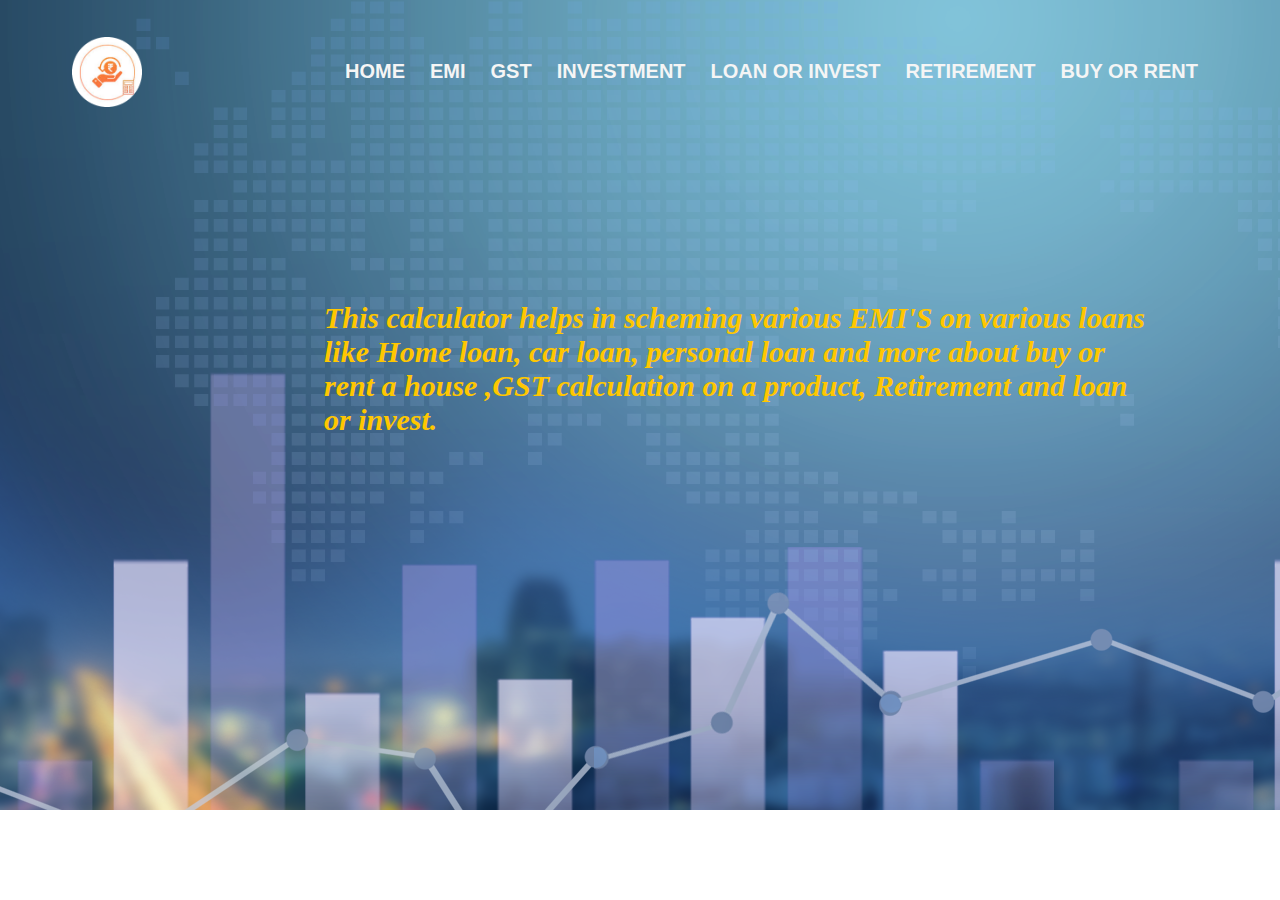
<file: index.html>
<!DOCTYPE html>
<html lang="en">

<head>
    <meta charset="UTF-8">
    <meta http-equiv="X-UA-Compatible" content="IE=edge">
    <meta name="viewport" content="width=device-width, initial-scale=1.0">
    <link rel="stylesheet" href="style.css">
    <title>BotCoders</title>
</head>

<body>
    <!--------------- NAVBAR START ------------->
    <div class="navbar">
        <div class="logo">
            <img href="#" src="asset/logo.png" alt="This is an image">
        </div>


        <div class="tools" style="margin-right: 4rem; font-size: 20px;">
            <a href="index.html">HOME</a>
            <a href="emi.html" target="_blank" class="serv">EMI</a>
            <a href="on_service.html" class="scrollto">GST</a>
            <a href="on_service.html" class="scrollto">INVESTMENT</a>
            <a href="on_service.html" class="scrollto">LOAN OR INVEST</a>
            <a href="on_service.html" class="scrollto">RETIREMENT</a>
            <a href="on_service.html" class="scrollto">BUY OR RENT</a>
        </div>

        <!-- <div class="contact">
            <a href="#contact" class="scrollto">Contact Us</a>
        </div> -->
    </div>
    <!--------------- NAVBAR END ------------->

    <section>
        <div class="container">
            <p>This calculator helps in scheming various EMI'S on various
                loans like Home loan, car loan, personal loan and more
                about buy or rent a house ,GST calculation on a product,
                Retirement and loan or invest.</p>
        </div>
    </section>
    <!--------------- CONTACT US SECTION STARTS ------------->

    <!-- <section id="contact" class="contactus">
        <div id="handles" class="contact2">
            <h3>BOTCODERS</h3>
            <p>
                <strong>Phone:</strong>+91 9837726806<br>
                <strong>Email:</strong> botcoders@gmail.com<br>
            </p>
        </div>
        <div id="usefullinks" class="contact2">
            <h4>TEAM MEMBERS</h4>
            <ul>
                <li><i class="bi bi-chevron-right"></i><a href="">SHIRANSH PRATAP SINGH</a></li>
                <li><i class="bi bi-chevron-right"></i><a href="">KESHAV SHARMA</a></li>
                <li><i class="bi bi-chevron-right"></i><a href="">HARSH SINGH</a></li>
                <li><i class="bi bi-chevron-right"></i><a href="">LAVISH MITTAL</a></li>
                <li><i class="bi bi-chevron-right"></i><a href="">ANJALI KAUSHIK</a></li>
            </ul>
        </div>

        <div id="connect" class="contact2">
            <h4>Connect With Us</h4>
            <p>Please Mention your Contact details</p>
            <form action="index.php" method="post">
                <input type="name" name="name" placeholder="Name">
                <input type="email" name="email" placeholder="E-mail">
                <input type="text" name="service" placeholder="Calculator you need">
                <input type="text" name="message" id="message" placeholder="Drop your message here">
                <input type="submit" value="Submit" class="submit" target="_blank" > -->
    <!-- <button class="submit">Submit</button>
            </form>
        </div>
    </section> -->
    <!--------------- CONTACT US SECTION ENDS ------------->

    <script src="app.js"></script>

</body>

</html>
</file>
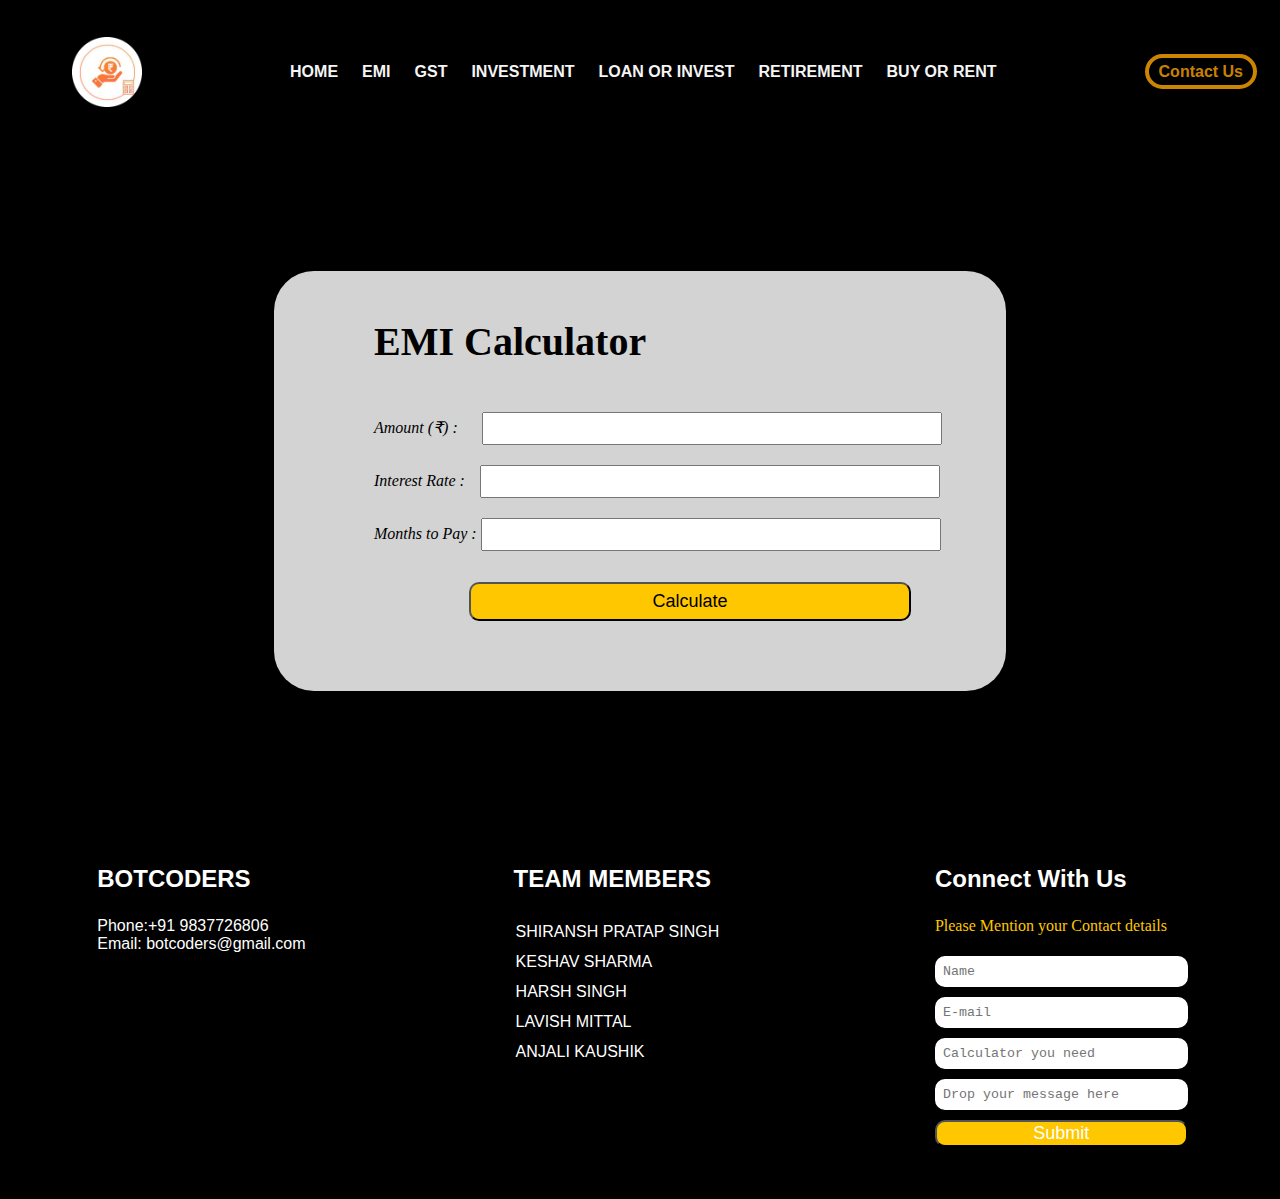
<file: emi.html>
<!DOCTYPE html>
<html lang="en">
<head>
    <meta charset="UTF-8">
    <meta http-equiv="X-UA-Compatible" content="IE=edge">
    <meta name="viewport" content="width=device-width, initial-scale=1.0">
    <link rel="stylesheet" href="style1.css">
    <title>Botcoders</title>
</head>
<body>
     <!--------------- NAVBAR START ------------->
     <div class="navbar">
        <div class="logo">
            <img href="#" src="asset/logo.png" alt="This is an image">
        </div>


        <div class="tools">
            <a href="index.html">HOME</a>
            <a href="#" target="_blank" class="serv">EMI</a>
            <a href="on_service.html" class="scrollto">GST</a>
            <a href="on_service.html" class="scrollto">INVESTMENT</a>
            <a href="on_service.html" class="scrollto">LOAN OR INVEST</a>
            <a href="on_service.html" class="scrollto">RETIREMENT</a>
            <a href="on_service.html" class="scrollto">BUY OR RENT</a>
        </div>

        <div class="contact">
            <a href="#contact" class="scrollto">Contact Us</a>
        </div>
    </div>
    <!--------------- NAVBAR END ------------->

    <!---------------Emi calc start ----------->
    <div class="calculator">

        <h1>EMI Calculator</h1>

        <label> <i style="margin-right: 20px;">Amount (₹) :</i>
            <input id="amount" type="number" required>
            <!-- <input type="range" min="1" max="1000000" value="5000" class="slider" id="amount2"> -->


        </label>

        <label> <i style="margin-right: 11px;"> Interest Rate : </i>
            <input id="rate" type="number" required>
        </label>

        <label><i>Months to Pay : </i>
            <input id="months" type="number" required>
        </label>
        <input class="submit1" type="button" value="Calculate" onclick="Calculate()">
        <h2 id="total"></h2>

    </div>

    <!---------------Emi calc end ----------->

    <!--------------- CONTACT US SECTION STARTS ------------->

    <section id="contact" class="contactus">
        <div id="handles" class="contact2">
            <h3>BOTCODERS</h3>
            <p>
                <strong>Phone:</strong>+91 9837726806<br>
                <strong>Email:</strong> botcoders@gmail.com<br>
            </p>
        </div>
        <div id="usefullinks" class="contact2">
            <h4>TEAM MEMBERS</h4>
            <ul>
                <li><i class="bi bi-chevron-right"></i><a href="">SHIRANSH PRATAP SINGH</a></li>
                <li><i class="bi bi-chevron-right"></i><a href="">KESHAV SHARMA</a></li>
                <li><i class="bi bi-chevron-right"></i><a href="">HARSH SINGH</a></li>
                <li><i class="bi bi-chevron-right"></i><a href="">LAVISH MITTAL</a></li>
                <li><i class="bi bi-chevron-right"></i><a href="">ANJALI KAUSHIK</a></li>
            </ul>
        </div>

        <div id="connect" class="contact2">
            <h4>Connect With Us</h4>
            <p>Please Mention your Contact details</p>
            <form action="index.php" method="post">
                <input type="name" name="name" placeholder="Name">
                <input type="email" name="email" placeholder="E-mail">
                <input type="text" name="service" placeholder="Calculator you need">
                <input type="text" name="message" id="message" placeholder="Drop your message here">
                <!-- <input type="submit" value="Submit" class="submit" target="_blank" > -->
                <button class="submit">Submit</button>
            </form>
        </div>
    </section>
    <!--------------- CONTACT US SECTION ENDS ------------->

    <script src="app.js"></script>
</body>
</html>
</file>
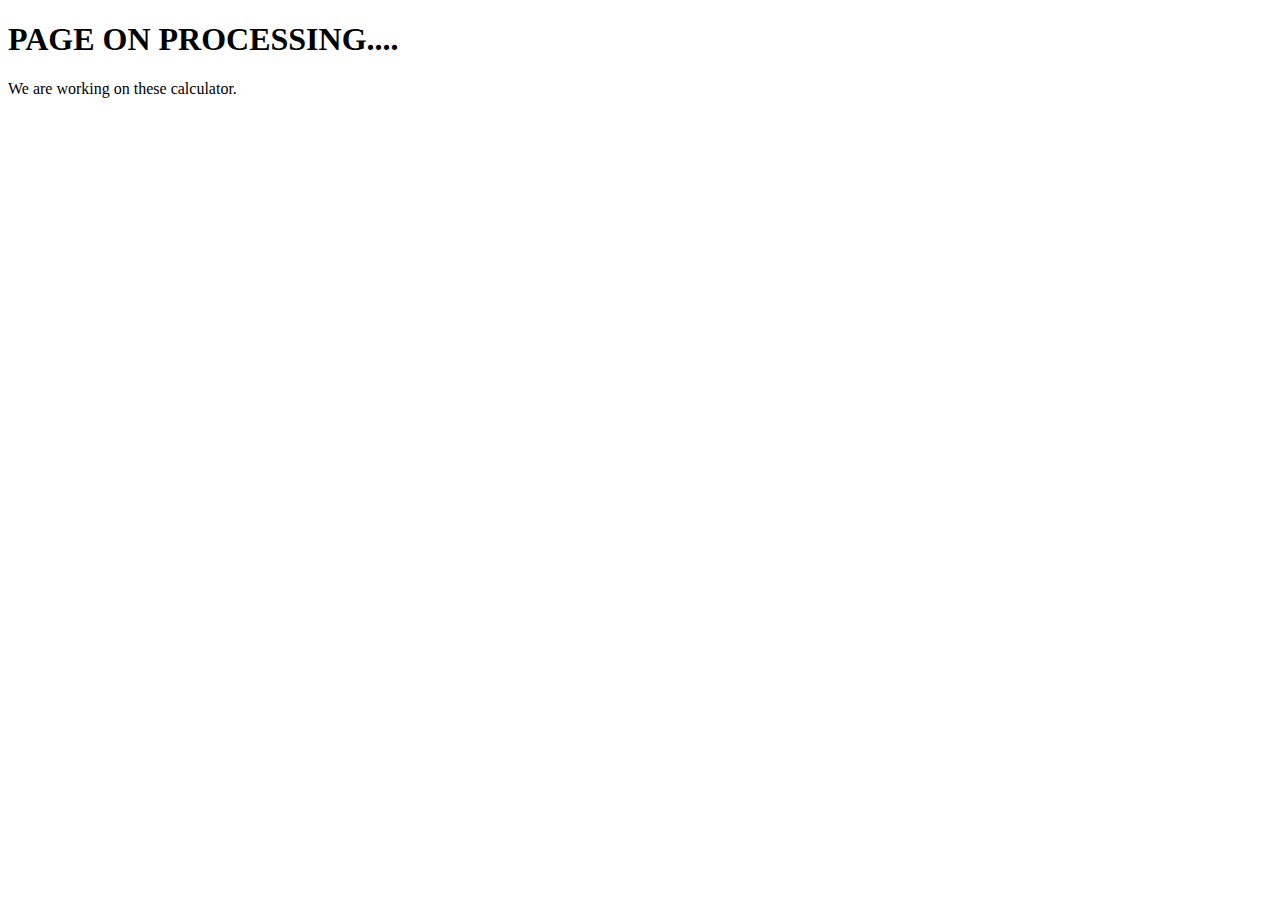
<file: on_service.html>
<!DOCTYPE html>
<html lang="en">
<head>
    <meta charset="UTF-8">
    <meta http-equiv="X-UA-Compatible" content="IE=edge">
    <meta name="viewport" content="width=device-width, initial-scale=1.0">
    <title>Botcoder</title>
    
</head>
<body>
    <h1>PAGE ON PROCESSING....</h1>
    <p>We are working on these calculator.</p>
</body>
</html>
</file>
<file: style.css>
body{
    background: url(/asset/backg.png) no-repeat;
    /* position: absolute;
    height: 900px; */
}

/*<------------ Navbar Start --------------> */

.navbar {
    display: flex;
    justify-content: space-between;
    align-items: center;
    margin-top: 2rem;
}

.logo img {
    width: 70px;
    padding-left: 4rem;
    padding-top: 5px;
}

.logo img:hover {
    cursor: pointer;
}

.navbar a {
    color: whitesmoke;
    text-decoration: none;
    list-style: none;
    padding-left: 10px;
    padding-right: 10px;
    font-family: -apple-system, BlinkMacSystemFont, 'Segoe UI', Roboto, Oxygen, Ubuntu, Cantarell, 'Open Sans', 'Helvetica Neue', sans-serif;
    font-weight: bold;
}

.navbar a:hover {
    color: #ffc700;
}

.contact a {
    color: rgba(255, 166, 0, 0.80);
    padding-top: 5px;
    padding-bottom: 5px;
    border: 4px solid rgba(255, 166, 0, 0.80);
    border-radius: 25px;
    margin-right: 15px;
}

.contact a:hover {
    color: rgb(172, 9, 9);
    border-color: rgb(172, 9, 9);
}
/* ******************************************** */

.container{
    /* height: 700px; */
    font-size: 30px;
    font-style: italic;
    margin-left: 25%;
    margin-right: 10%;
    margin-top: 15%;
    color: #ffc700;
    font-weight: bolder;
}

/* <!--------------- CONTACT US SECTION STARTS -------------> */

.contactus {
    display: flex;
    background-color: rgba(0, 0, 0, 0.9);
    width: 92rem; 
    /* width: 100%; */
    /* height: 450px; */
    margin-left: -8px;
    justify-content: space-around;
    flex-direction: row;
    margin-top: 10px;
}

.contact2 {
    width: 20%;
    height: 300px;
    margin: auto;
}

#handles h3 {
    color: white;
    font-family: "Raleway", sans-serif;
    font-weight: 700;
    font-size: x-large;
    padding-left: 5px;
}

#handles p {
    color: white;
    font-family: 'Franklin Gothic Medium', 'Arial Narrow', Arial, sans-serif;
    padding-left: 5px;
    font-weight: 100;
}

#usefullinks h4{
    border: none;
    color: white;
    font-size:x-large;
    font-family: 'Franklin Gothic Medium', 'Arial Narrow', Arial, sans-serif;
}

#usefullinks a{
    text-decoration: none;
    border: none;
    font-family: 'Franklin Gothic Medium', 'Arial Narrow', Arial, sans-serif;
    color: white;
}

#usefullinks ul{
    list-style: none;
    padding-left: inherit;
   
}

#usefullinks ul i{
    color: #ffc700;
    padding-right: 2px;
}

#usefullinks li{
    padding-top: 6px;
    padding-bottom: 6px;
    
}

#ourservices h4{
    border: none;
    color: white;
    font-size: large;
    font-family: 'Franklin Gothic Medium', 'Arial Narrow', Arial, sans-serif;
}

#ourservices a{
    text-decoration: none;
    border: none;
    font-family: 'Franklin Gothic Medium', 'Arial Narrow', Arial, sans-serif;
    color: white;
}

#ourservices ul{
    list-style: none;
    padding-left: inherit;
   
}

#ourservices ul i{
    color: #ffc700;
    padding-right: 2px;
}

#ourservices li{
    padding-top: 10px;
    padding-bottom: 10px;
    
}

.contact2 h4{
    color: white;
    font-family: 'Franklin Gothic Medium', 'Arial Narrow', Arial, sans-serif;
    font-size: x-large;
    margin-top: 24px;
    margin-bottom: 24px;
}

.contact2 p{
    color: #ffc700;
    font-family: cursive;
}

.contact2 input{
    margin-top: 5px;
    margin-bottom: 5px;
    padding: 6px;
    width: -webkit-fill-available;
    border-radius: 10px;
    font-family: monospace;
    border: 2px solid white;
}

.submit{
    background-color: #ffc700;
    color: white;
    font-size: large;
    margin-top: 5px;
    border-radius: 10px;
    width: -webkit-fill-available;
}

.contact2 .submit:hover{
    cursor: pointer;
}
</file>
<file: style1.css>
body{
    background-color: black;
}

/*<------------ Navbar Start --------------> */

.navbar {
    display: flex;
    justify-content: space-between;
    align-items: center;
    margin-top: 2rem;
}

.logo img {
    width: 70px;
    padding-left: 4rem;
    padding-top: 5px;
}

.logo img:hover {
    cursor: pointer;
}

.navbar a {
    color: whitesmoke;
    text-decoration: none;
    list-style: none;
    padding-left: 10px;
    padding-right: 10px;
    font-family: -apple-system, BlinkMacSystemFont, 'Segoe UI', Roboto, Oxygen, Ubuntu, Cantarell, 'Open Sans', 'Helvetica Neue', sans-serif;
    font-weight: bold;
}

.navbar a:hover {
    color: #ffc700;
}

.contact a {
    color: rgba(255, 166, 0, 0.80);
    padding-top: 5px;
    padding-bottom: 5px;
    border: 4px solid rgba(255, 166, 0, 0.80);
    border-radius: 25px;
    margin-right: 15px;
}

.contact a:hover {
    color: rgb(172, 9, 9);
    border-color: rgb(172, 9, 9);
}
/* ******************************************** */

/* <!---------------Emi calc start -----------> */

.calculator h1{
    font-size: 2.5rem;
}

.calculator {
    width: 50%;
    height: 400px;
    background-color: lightgray;
    padding: 20px 0px 0px 100px;
    border-radius: 40px;
    color: black;
    margin: auto;
    margin-top: 10rem;
    font-family: fangsong;
    display: grid;
}

.calculator input {
    padding: 7px;
    width: 70%;
    margin-top: 7px;
    margin-left: 1rem;
    margin: auto;
}

.submit1{
    background-color: #ffc700;
    color: black;
    font-size: large;
    margin: auto;
    border-radius: 10px;
    width: 8rem;
}

.submit1:hover{
    cursor: pointer;
    color: antiquewhite;
}

/* <!---------------Emi calc end -----------> */

/* <!--------------- CONTACT US SECTION STARTS -------------> */

.contactus {
    display: flex;
    background-color: rgba(0, 0, 0, 0.9);
    width: 100%;
    height: 400px;
    margin-top: 100px;
    justify-content: space-around;
    flex-direction: row;
}

.contact2 {
    width: 20%;
    height: 300px;
    margin: auto;
}

#handles h3 {
    color: white;
    font-family: "Raleway", sans-serif;
    font-weight: 700;
    font-size: x-large;
    padding-left: 5px;
}

#handles p {
    color: white;
    font-family: 'Franklin Gothic Medium', 'Arial Narrow', Arial, sans-serif;
    padding-left: 5px;
    font-weight: 100;
}

#usefullinks h4{
    border: none;
    color: white;
    font-size:x-large;
    font-family: 'Franklin Gothic Medium', 'Arial Narrow', Arial, sans-serif;
}

#usefullinks a{
    text-decoration: none;
    border: none;
    font-family: 'Franklin Gothic Medium', 'Arial Narrow', Arial, sans-serif;
    color: white;
}

#usefullinks ul{
    list-style: none;
    padding-left: inherit;
   
}

#usefullinks ul i{
    color: #ffc700;
    padding-right: 2px;
}

#usefullinks li{
    padding-top: 6px;
    padding-bottom: 6px;
    
}

#ourservices h4{
    border: none;
    color: white;
    font-size: large;
    font-family: 'Franklin Gothic Medium', 'Arial Narrow', Arial, sans-serif;
}

#ourservices a{
    text-decoration: none;
    border: none;
    font-family: 'Franklin Gothic Medium', 'Arial Narrow', Arial, sans-serif;
    color: white;
}

#ourservices ul{
    list-style: none;
    padding-left: inherit;
   
}

#ourservices ul i{
    color: #ffc700;
    padding-right: 2px;
}

#ourservices li{
    padding-top: 10px;
    padding-bottom: 10px;
    
}

.contact2 h4{
    color: white;
    font-family: 'Franklin Gothic Medium', 'Arial Narrow', Arial, sans-serif;
    font-size: x-large;
    margin-top: 24px;
    margin-bottom: 24px;
}

.contact2 p{
    color: #ffc700;
    font-family: cursive;
}

.contact2 input{
    margin-top: 5px;
    margin-bottom: 5px;
    padding: 6px;
    width: -webkit-fill-available;
    border-radius: 10px;
    font-family: monospace;
    border: 2px solid white;
}

.submit{
    background-color: #ffc700;
    color: white;
    font-size: large;
    margin-top: 5px;
    border-radius: 10px;
    width: -webkit-fill-available;
}

.contact2 .submit:hover{
    cursor: pointer;
}
</file>
